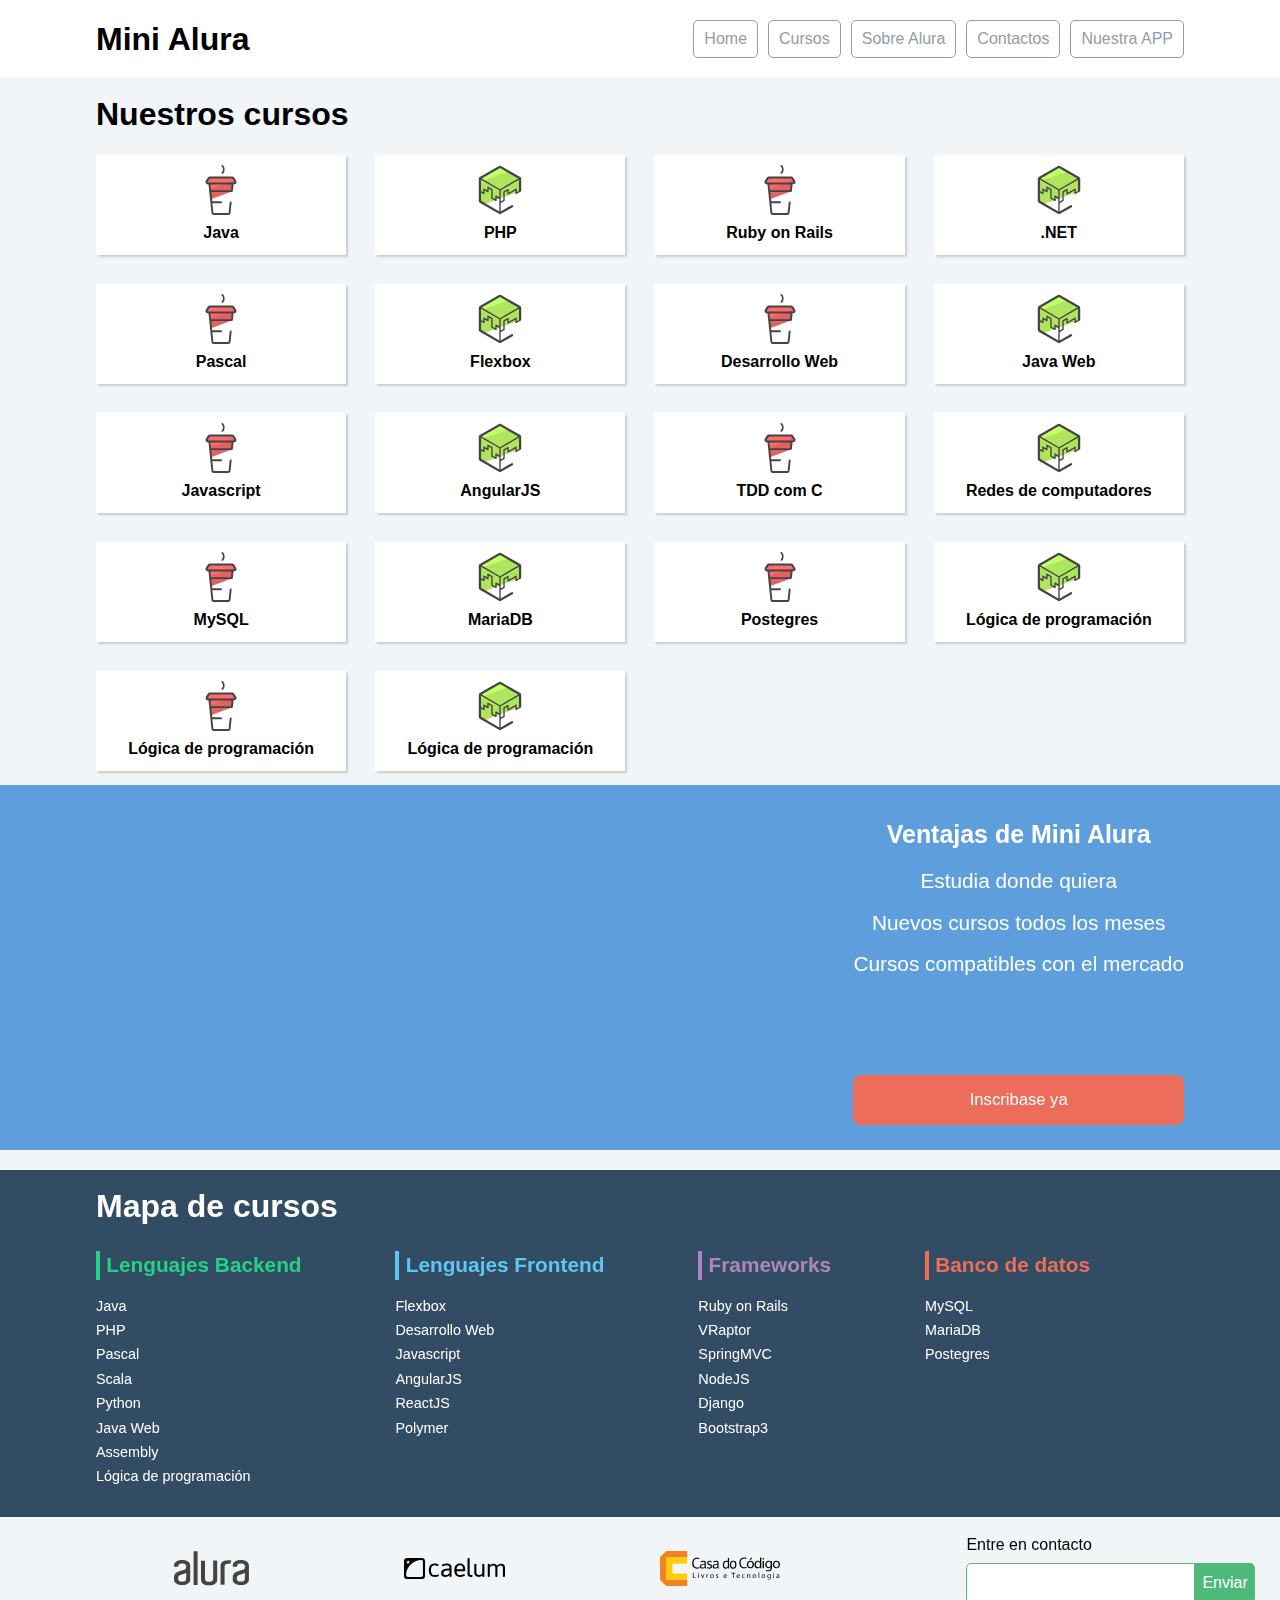
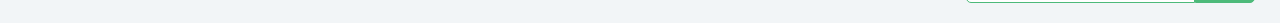
<file: index.html>
<!DOCTYPE html>
<html lang="en">
<head>
     <meta charset="UTF-8">
     <meta http-equiv="X-UA-Compatible" content="IE=edge">
     <meta name="viewport" content="width=device-width, initial-scale=1.0">
     <title>Mini Alura - Cursos Online</title>
     <link rel="stylesheet" href="css/reset.css">
	 <link rel="stylesheet" href="css/style.css">
	 <link rel="stylesheet" href="css/flexbox.css">
</head>
<body>
  <header class="headerPrincipal">
       <div class="container">
          <h1 class="headerPrincipal-titulo">
              <a href="#">Mini Alura</a>
           </h1>

           <nav class="headerPrincipal-nav">
               <a class="headerPrincipal-nav-link " href="#">Home</a>
               <a class="headerPrincipal-nav-link  " href="#">Cursos</a>
               <a class="headerPrincipal-nav-link " href="#">Sobre Alura</a>
               <a class="headerPrincipal-nav-link " href="#">Contactos</a>
               <a class="headerPrincipal-nav-link headerPrincipal-nav-link-app" href="#">Nuestra APP</a>
           </nav>
       </div>

    </header>

 <main class="contenidoPrincipal">
     <div class="container">
         <h2 class="subtitulo">Nuestros cursos</h2>

          <nav>
               <ul class="contenidoPrincipal-cursos">
                  <li class="contenidoPrincipal-cursos-link"><a href="#">Java</a></li>
                  <li class="contenidoPrincipal-cursos-link"><a href="#">PHP</a></li>
                  <li class="contenidoPrincipal-cursos-link"><a href="#">Ruby on Rails</a></li>
                  <li class="contenidoPrincipal-cursos-link"><a href="#">.NET</a></li>
                  <li class="contenidoPrincipal-cursos-link"><a href="#">Pascal</a></li>
                  <li class="contenidoPrincipal-cursos-link"><a href="#">Flexbox</a></li>
                  <li class="contenidoPrincipal-cursos-link"><a href="#">Desarrollo Web</a></li>
                  <li class="contenidoPrincipal-cursos-link"><a href="#">Java Web</a></li>
                  <li class="contenidoPrincipal-cursos-link"><a href="#">Javascript</a></li>
                  <li class="contenidoPrincipal-cursos-link"><a href="#">AngularJS</a></li>
                  <li class="contenidoPrincipal-cursos-link"><a href="#">TDD com C</a></li>
                  <li class="contenidoPrincipal-cursos-link"><a href="#">Redes de computadores</a></li>
                  <li class="contenidoPrincipal-cursos-link"><a href="#">MySQL</a></li>
                  <li class="contenidoPrincipal-cursos-link"><a href="#">MariaDB</a></li>
                  <li class="contenidoPrincipal-cursos-link"><a href="#">Postegres</a></li>
                  <li class="contenidoPrincipal-cursos-link"><a href="#">Lógica de programación</a></li>
                  <li class="contenidoPrincipal-cursos-link"><a href="#">Lógica de programación</a></li>
                  <li class="contenidoPrincipal-cursos-link"><a href="#">Lógica de programación</a></li>
              </ul>
          </nav>
      </div>

     <section class="videoSobre">
          <div class="container">
              <iframe class="videoSobre-video" width="560" height="315" src="https://www.youtube.com/embed/bIlOsJzBVaY?list=PLh2Y_pKOa4UcF1BYPJR3EIMRi3nWAUxIp" frameborder="0" allowfullscreen></iframe>
            
              <div class="videoSobre-sobre">
                  <h2 class="videoSobre-sobre-title">Ventajas de Mini Alura</h2>
                   <ul class="videoSobre-sobre-list">
                      <li class="videoSobre-sobre-item">Estudia donde quiera</li>
                      <li class="videoSobre-sobre-item">Nuevos cursos todos los meses</li>
                      <li class="videoSobre-sobre-item">Cursos compatibles con el mercado</li>
                  </ul>
                    <button class="videoSobre-button">Inscribase ya</button>
               </div>
            </div>
      </section>
   </main>

   <footer class="rodapePrincipal">
       <div class="container">
           <section class="rodapePrincipal-navMap">
              <h3 class="subtitulo">Mapa de cursos</h3>
              <nav class="rodapePrincipal-navMap-list">
                  <h4 class="navmap-list-title navmap-list-title-backend">Lenguajes Backend</h4>
                   <a class="rodapePrincipal-navMap-link" href="#">Java</a>
                   <a class="rodapePrincipal-navMap-link" href="#">PHP</a>
                   <a class="rodapePrincipal-navMap-link" href="#">Pascal</a>
                   <a class="rodapePrincipal-navMap-link" href="#">Scala</a>
                   <a class="rodapePrincipal-navMap-link" href="#">Python</a>
                   <a class="rodapePrincipal-navMap-link" href="#">Java Web</a>
                   <a class="rodapePrincipal-navMap-link" href="#">Assembly</a>
                   <a class="rodapePrincipal-navMap-link" href="#">Lógica de programación</a>
                  
                   <h4 class="navmap-list-title navmap-list-title-frontend">Lenguajes Frontend</h4>
                   <a class="rodapePrincipal-navMap-link" href="#">Flexbox</a>
                   <a class="rodapePrincipal-navMap-link" href="#">Desarrollo Web</a>
                   <a class="rodapePrincipal-navMap-link" href="#">Javascript</a>
                   <a class="rodapePrincipal-navMap-link" href="#">AngularJS</a>
                   <a class="rodapePrincipal-navMap-link" href="#">ReactJS</a>
                   <a class="rodapePrincipal-navMap-link" href="#">Polymer</a>
                
                   <h4 class="navmap-list-title navmap-list-title-framework">Frameworks</h4>
                   <a class="rodapePrincipal-navMap-link" href="#">Ruby on Rails</a>
                   <a class="rodapePrincipal-navMap-link" href="#">VRaptor</a>
                   <a class="rodapePrincipal-navMap-link" href="#">SpringMVC</a>
                   <a class="rodapePrincipal-navMap-link" href="#">NodeJS</a>
                   <a class="rodapePrincipal-navMap-link" href="#">Django</a>
                   <a class="rodapePrincipal-navMap-link" href="#">Bootstrap3</a>

                   <h4 class="navmap-list-title navmap-list-title-bancoDeDados">Banco de datos</h4>
                   <a class="rodapePrincipal-navMap-link" href="#">MySQL</a>
                   <a class="rodapePrincipal-navMap-link" href="#">MariaDB</a>
                   <a class="rodapePrincipal-navMap-link" href="#">Postegres</a>

                </nav>
           </section>

        </div>

     <section class="rodapePrincipal-patrocinadores">
          <div class="container">
              <ul class="rodapePrincipal-patrocinadores-list">
                  <li>
                      <a class="rodapePrincipal-patrocinadores-list-link patrocinadores-list-link-alura" href="#">
                         <img src="img/logos/alura.svg" alt="Logo da Alura">
                      </a>
                  </li>
                  <li>
                      <a class="rodapePrincipal-patrocinadores-list-link patrocinadores-list-link-caelum" href="#">
                          <img src="img/logos/caelum.svg" alt="Logo da Caelum">
                      </a>
                  </li>
                  <li>
                      <a class="rodapePrincipal-patrocinadores-list-link patrocinadores-list-link-casaDoCodigo" href="#">
                          <img src="img/logos/cdc.svg" alt="Logo da Casa do Código">
                       </a>
                  </li>
               </ul>
               <form class="rodapePrincipal-contactoForm" action="#">
                  <fieldset>
                      <legend class="rodapePrincipal-contactoForm-legend" for="email-contacto">Entre en contacto</legend>
                       <div class="rodapePrincipal-contactoForm-fieldset"> 
                          <input class="rodapePrincipal-contactoForm-emailInput" type="email" name="email-contacto" id="email-contacto">
                          <button class="rodapePrincipal-contactoForm-submit" type="submit">Enviar</button>
                       </div>
                   </fieldset>
               </form>
           </div>
       </section>
   </footer>

</body>
</html>
</file>
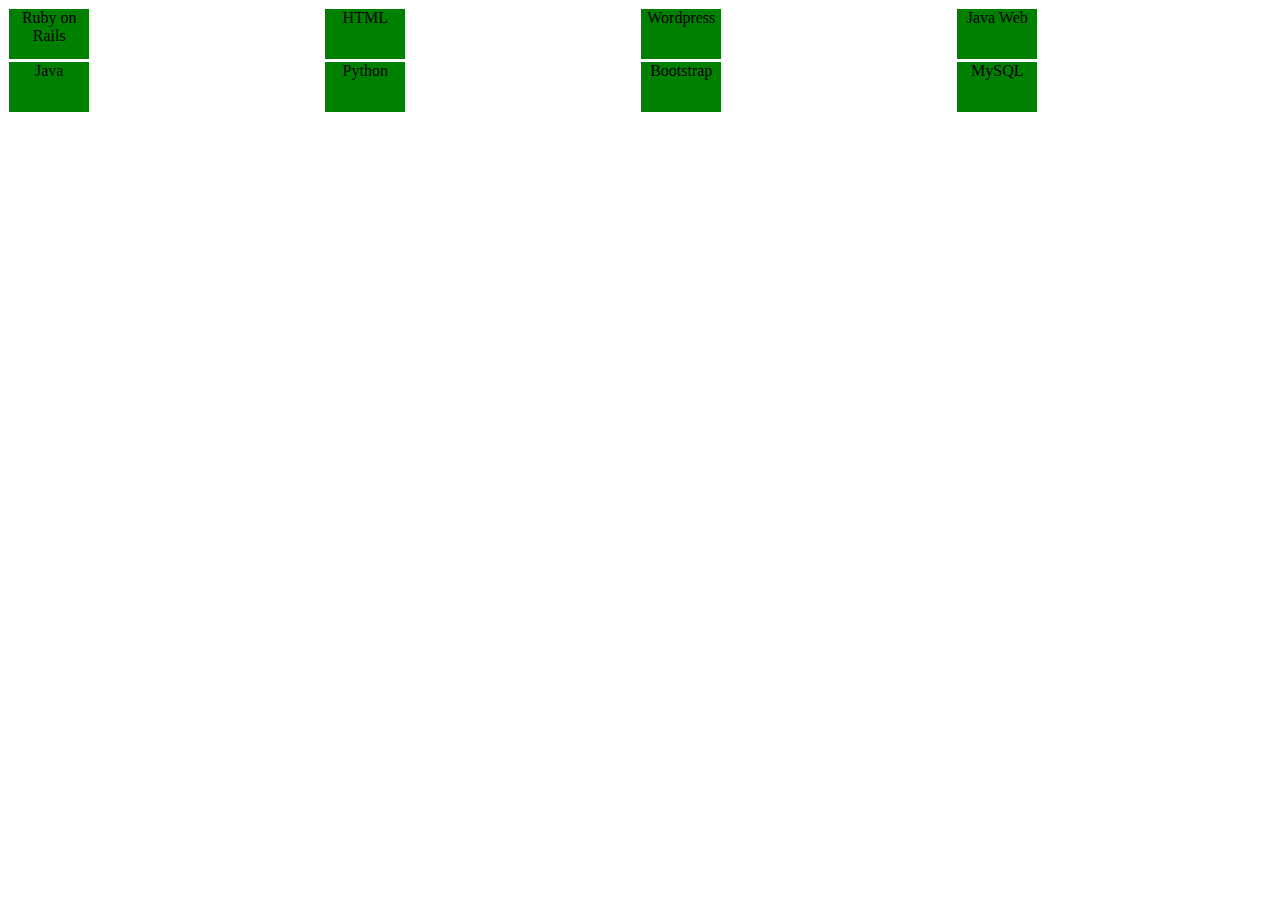
<file: grid.html>
<!DOCTYPE html>
<html lang="en">
<head>
    <meta charset="UTF-8">
    <meta http-equiv="X-UA-Compatible" content="IE=edge">
    <meta name="viewport" content="width=device-width, initial-scale=1.0">
    <link rel="stylesheet" href="grid.css">
    <title>grid</title>
</head>
<body>
    <div class="grid">
        <div class="box">Ruby on Rails</div>
        <div class="box">Java</div>
        <div class="box">HTML</div>
        <div class="box">Python</div>
        <div class="box">Wordpress</div>
        <div class="box">Bootstrap</div>
        <div class="box">Java Web</div>
        <div class="box">MySQL</div>
    </div>
    
</body>
</html>
</file>
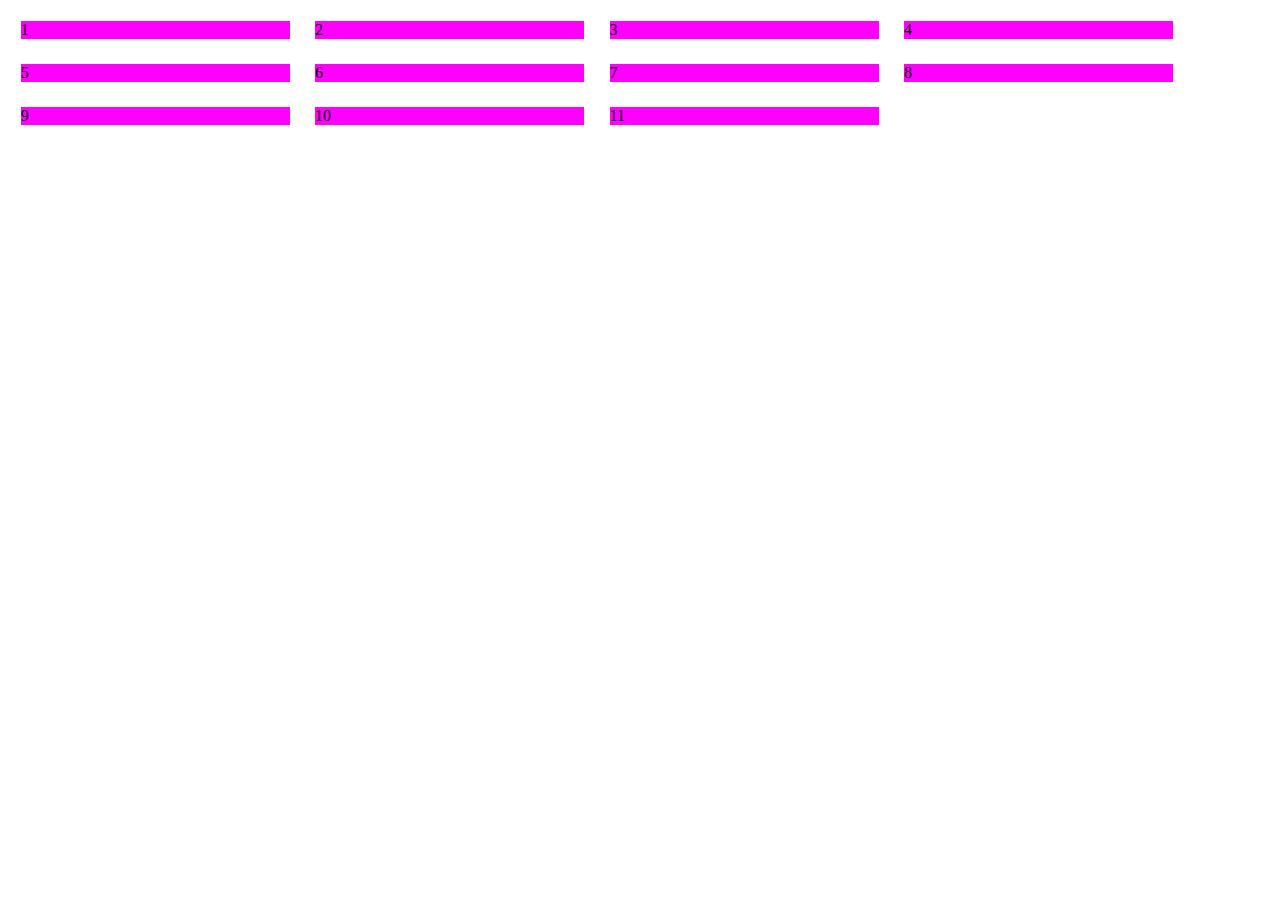
<file: grid2.html>
<!DOCTYPE html>
<html lang="en">
<head>
    <meta charset="UTF-8">
    <meta http-equiv="X-UA-Compatible" content="IE=edge">
    <meta name="viewport" content="width=device-width, initial-scale=1.0">
    <title>Grid 2</title>
    <link rel="stylesheet" href="grid2.css">
</head>
<body>
    <div class="grid">
        <!-- primera línea -->
        <div class="course"> 1</div>
        <div class="course"> 2</div>
        <div class="course"> 3</div>
        <!-- segunda línea -->
        <div class="course"> 4</div>
        <div class="course"> 5</div>
        <div class="course"> 6</div>
        <!-- tercera línea -->
        <div class="course"> 7</div>
        <div class="course"> 8</div>
        <div class="course"> 9</div>
        <!-- cuarta línea -->
        <div class="course"> 10</div>
        <div class="course"> 11</div>
    </div>
</body>
</html>
</file>
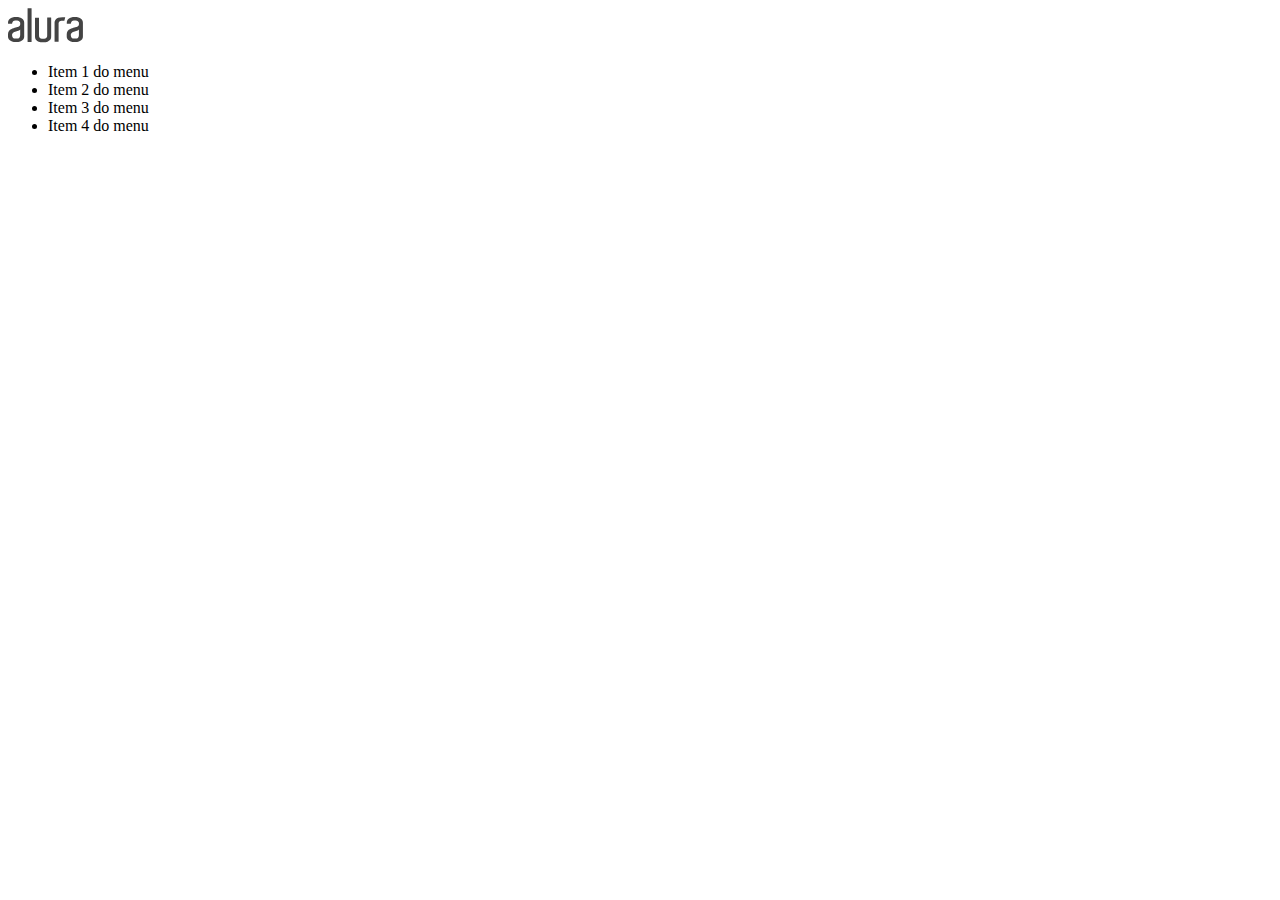
<file: css/ejerc.html>
<!DOCTYPE html>
<html lang="en">
<head>
    <meta charset="UTF-8">
    <meta http-equiv="X-UA-Compatible" content="IE=edge">
    <meta name="viewport" content="width=device-width, initial-scale=1.0">
    <title>Document</title>
    <link rel="stylesheet" href="ejerc.css">
</head>
    <header class="cabecalho">
        <a class="logo" href="#">
          <img src="img/logos/alura.svg" alt="Logo da Alura">
        </a>
      
        <ul class="menu">
          <li class="menu-item">Item 1 do menu</li>
          <li class="menu-item">Item 2 do menu</li>
          <li class="menu-item">Item 3 do menu</li>
          <li class="menu-item">Item 4 do menu</li>
        </ul>
    </header>
</html>
</file>
<file: css/style.css>
body {
	background-color: #F2F5F7;
	font-family: 'Open Sans',Arial,sans-serif;
}
.container {
	width: 94%;
	margin: 0 auto;
}
.headerPrincipal {
	background-color: #FFF;
	padding: 20px 0;
}
.headerPrincipal-titulo {
	font-weight: bold;
	font-size: 2em;
	margin-bottom: 20px;
}
.headerPrincipal-titulo a {
	text-decoration: none;
	color: inherit;
}
.headerPrincipal-nav-link {
	padding: 10px;
	margin-bottom: 10px;
	color: #9799A6;
	background-color: #FFF;
	text-decoration: none;
	transition: .5s;
	display: block;
	border-bottom: 1px solid #9799A6;
}

.contenidoPrincipal { /* aca recien se ponen renglon uno debajo del otro*/
	margin-top: 20px;
	margin-bottom: 20px;
}

.subtitulo { /*Nuestros cursos*/
	font-weight: bold;
	font-size: 32px;
	margin-bottom: 10px;
	text-align: center;
}
.contenidoPrincipal-cursos-link {
	height: 100px;
	background-color: #FFF;
	text-align: center;
	margin: 1%;
	transition: .3s;
	box-shadow: 2px 2px 2px #CCC;
	position: relative;
}
.contenidoPrincipal-cursos-link a {
	text-decoration: none;
	color: #000;
	font-weight: bold;
	display: block;
	width: 100%;
	height: 100%;
	position: absolute;
	top: 0;
	left: 0;
}
.contenidoPrincipal-cursos-link:hover {
	box-shadow: 4px 4px 4px #CCC;
}
.contenidoPrincipal-cursos-link a:before {
	content: '';
	display: block;
	width: 50px;
	height: 50px;
	margin: 10px auto;
}
.contenidoPrincipal-cursos-link:nth-child(even) a:before {
	background: url(../img/background1.svg) no-repeat;	
}
.contenidoPrincipal-cursos-link:nth-child(odd) a:before {
	background: url(../img/background2.svg) no-repeat;
}
.rodapePrincipal { /*footer*/
	background-color: #324C64;
	padding-top: 20px;
}
.rodapePrincipal .subtitulo {
	color: #FFF;
}

.rodapePrincipal-navMap-link {
	text-decoration: none;
	color: #FFF;
	margin-top: 10px;
}

.rodapePrincipal-navMap-link {
	font-size: .9em;

}
.navmap-list-title {/* agrandó las letras y los separó listado de footer*/
	font-weight: 700;
	font-size: 1.3em;
	margin: .9em 0;
	padding-left: .3em;
	padding-top: .2em;
	padding-bottom: .2em;
}
.navmap-list-title + .rodapePrincipal-navMap-link {
	margin-top: 0;
}
/*colores letras del listado footer*/
.navmap-list-title-bancoDeDados { color: #EC6E5A; border-left: 4px solid #EC6E5A; }
.navmap-list-title-framework { color: #AD85BF; border-left: 4px solid #AD85BF; }
.navmap-list-title-frontend { color: #5EC6F3; border-left: 4px solid #5EC6F3; }
.navmap-list-title-backend { color: #25D285; border-left: 4px solid #25D285; }

/*parte blanca del footer*/
.rodapePrincipal-patrocinadores {
	margin-top: 30px;
	background: #F2F5F7;
	padding: 20px 0;
}

.rodapePrincipal-contactoForm {
	margin-top: 20px;
	text-align: center;
}
.rodapePrincipal-contactoForm label[for=email-contacto] {
	font-weight: bold;
	font-size: 14px;
	color: #000;
	margin-bottom: 5px;
	display: block;
}
.rodapePrincipal-contactoForm-emailInput {
	border-top-left-radius: 5px;
	border-bottom-left-radius: 5px;
	padding: 10px;
}

.rodapePrincipal-contactoForm-submit {
	border-top-right-radius: 5px;
	border-bottom-right-radius: 5px;
	background-color: #4DBA7A;
	color: #FFF;
	cursor: pointer;
	
}
 /* boton contacto todo verde*/
.rodapePrincipal-contactoForm-submit,
.rodapePrincipal-contactoForm-emailInput {
	outline: 0;
	border: 1px solid #4DBA7A;
	box-sizing: border-box;
	font-size: 16px;
}

/* fondo video antes del footer*/
.videoSobre {
	background-color: #5E9EDC;
	padding: 25px 0;

}

.videoSobre-video {
	max-width: 100%;
}
 /* letras debajo del video color blancas*/
 .videoSobre .container {
	color: #FFF;
}
.videoSobre-sobre-title { /*Ventajas del Mini Alura*/
	font-size: 1.2em;
	font-weight: bolder;
}
.videoSobre-sobre { /* tamaño de letra y separación de renglones*/
	font-size: 1.3em;
	line-height: 2;
}
.videoSobre-button { /* boton inscribase ya*/
	border-radius: 8px;
	background-color: #ec6e5a;
	display: block;
	color: #FFF;
	border: none;
	height: 50px;
	font-size: .8em;
	outline: none;
}
.rodapePrincipal-contactoForm-legend {
	margin-bottom: 10px;
}
@media(min-width: 769px) {

	.container {
		width: 85%;	
	}

	.subtitulo {
		text-align: left;
	}

	.headerPrincipal-nav-link {
		border-radius: 5px;
		border: 1px solid #9799A6;
	}

	.headerPrincipal-nav-link:hover {
		color: #FFF;
		background-color: #9799A6;
	}

	.headerPrincipal-titulo {
		margin: 0;
	}

	.headerPrincipal-nav {
		width: auto;
	}

	.headerPrincipal-nav-link {
		width: auto;
		margin: 0 0 0 10px;
	}

	.rodapePrincipal-contactoForm {
		margin-top: 0;
		text-align: left;
	}

	.contenidoPrincipal-cursos-link:nth-child(3n) {
		margin-right: 0;
	}

	.contenidoPrincipal-cursos-link:nth-child(3n+1) {
		margin-left: 0;
	}

}

@media(min-width: 1000px) {
	.contenidoPrincipal-cursos-link {
		margin: 1.333%;
	}

	.contenidoPrincipal-cursos-link:nth-child(3n) {
		margin-right: 1.33%;
	}

	.contenidoPrincipal-cursos-link:nth-child(3n+1) {
		margin-left: 1.333%;
	}

	.contenidoPrincipal-cursos-link:nth-child(4n) {
		margin-right: 0;
	}

	.contenidoPrincipal-cursos-link:nth-child(4n+1) {
		margin-left: 0;
	}

	.videoSobre-sobre {
		margin-left: 1.5em;
	}

}
</file>
<file: css/flexbox.css>
@media only screen and (max-width: 768px) {
/* responsive*/
.headerPrincipal .container{
     flex-direction: column;/* este reemplaza al diplay flex del de la compu
      hizo que el menú se pusiera debajo del titulo Mini Alura*/
      align-items: initial;/* antes estaba align-items: center;*/
      text-align:center; 
}
/* con este queda un renglon debajo del otro*/
.headerPrincipal-nav-link{
    flex-direction:column; 
 
}
.headerPrincipal-nav-link.headerPrincipal-nav-link-app{
        order:-1; 
    /*si en el responsive quiero poner primero en el menú al item nuestra app,
     se coloca order-1 ya que cero es home pero no me funciona ...ver https://css-tricks.com/snippets/css/a-guide-to-flexbox/*/
}
.contenidoPrincipal-cursos{
    flex-direction:column;
}
.contenidoPrincipal-cursos-link{
     width: 100%;
}
.rodapePrincipal-navMap-list{
    height:auto;   
    display: flex;
    flex-direction: column; 
    flex-wrap: wrap;
}
.rodapePrincipal-patrocinadores .container{
    flex-direction:column;
}
.rodapePrincipal-patrocinadores-list{
   /* del profe a mi no me queda asi
    align-items:center;
    width:100%;
    margin: 0;
    me queda como al profe con esto:*/
    align-items:initial;
    width:100%;
    margin: 0;
    display: flex;
    justify-content: space-around;
}
.rodapePrincipal-contactoForm{
    
}
.rodapePrincipal-contactoForm-emailInput{   
    justify-content: center;    
}
.headerPrincipal-nav-link-app{
    order:-1; 
/*si en el responsive quiero poner primero en el menú al item nuestra app,
 se coloca order-1 ya que cero es home pero no me funciona ...
 si lo pongo en el no responsive si funciona  ver https://css-tricks.com/snippets/css/a-guide-to-flexbox/*/
}
.videoSobre .container{
    flex-direction: column;
}
.videoSobre-sobre{
    text-align: center;
    display:flex;
    flex-direction:column; /*el boton inscribase ya adoptó el ancho de la columna*/
}
}

@media only screen and (min-width: 768px) {
    
 /*hace que se hagan tipo botoncito a la derecha los link de home etc*/
.headerPrincipal .container {
	display: flex;
	align-items: center;
	justify-content: space-between;
}

.headerPrincipal-nav {
	display: flex;
}
.rodapePrincipal-patrocinadores .container{/* Entre en contacto de abajo de todo se fue a la derecha*/
     display:flex;
     justify-content: space-between;
}
.rodapePrincipal-patrocinadores-list{ /* se alinearon los iconos de abajo de todo: alura, Caelum, casa de codigo*/
    display: flex;
	align-items: center;
	justify-content: space-around; /* se logra espacio uniforme entre cada icono*/
    width: 70%;
    margin-right:5% ;
}
.rodapePrincipal-contactoForm{
    width: 20%;
}
.rodapePrincipal-contactoForm-fieldset{
    display: flex;
}
.rodapePrincipal-navMap-list{/*listado de footer en columna*/
    display: flex;
    flex-direction: column;
    height: 255px;
    flex-wrap: wrap; /*con esto lo puso horizontal*/
}
.contenidoPrincipal-cursos{
    display: flex;
    flex-wrap:wrap;
}
.contenidoPrincipal-cursos-link{
    width:23%;
}
.videoSobre .container{
    display: flex;
}
.videoSobre-sobre{
    text-align: center;
    display:flex;
    flex-direction:column; /*el boton inscribase ya adoptó el ancho de la columna*/
}
.videoSobre-video{
    flex-grow:2;/*Flex-grow va a tomar todo el espacio
 que está sobrando de lado a lado y lo va a dividir en la
  cantidad de secciones que yo le indique. Por ejemplo, en este caso va a tomar dos espacios y los va a dividir entre el espacio que está el video*/
  flex-shrink: 2; /*este va a achicar cuando achiquemos la pantalla y se va a adaptar*/
}
.videoSobre-sobre-list{
    flex-grow:2;/*colocamos aquí un flex-grow. Vamos a colocarle un 2. 
¿Qué va a hacer ese flex-grow en este caso? Él va a crear de ese espacio que le estoy indicando,
 de 2, va a crear dos partes y colocarlo entre los dos elementos, creando ese espacio entre el botón y el texto.*/
}
}
</file>
<file: grid.css>
.box {
    height: 50px;
    width: 80px;
    background-color: green;
    text-align: center;
    margin-left:0.1%;
    margin-right:0.1%;
    margin-bottom: 0.1%;
    margin-top: 0.1%;
  }
  
  .grid{ /* queda horizontal*/
    display: flex;
    flex-wrap: wrap; /*con esto lo puso horizontal*/
  }
  /* sii lo puse bien!!
  .grid {
    display: flex;
    flex-wrap: wrap;
  }
  para ponerlos  en dos columnas el siguiente*/
  .grid{
    display: flex;
    height: 125px; /* esto si es 250 quedan dos columnas  
    cuanto mas chico es el largo del espacio en mas columnas se distribuyen los box, si lo quito quedan todos en horizontal */
   /* justify-content: space-around; espacio entre cada box
   justify-content: space-between;
   estos dos no se usan en el grid poprque complica los expacios a la hora de usar F12 */
    flex-direction: column;
    flex-wrap: wrap; /*con esto lo puso horizontal*/
  }
</file>
<file: grid2.css>
.grid {
    display: flex;
    flex-wrap: wrap;
  }
.course {
    width: 21.3%;/* SI CAMBIO EL ANCHO CAMBIO LA DISTRIBUCIÓN DE COLUMNAAS*/
    margin: 1%;
    background: magenta;
  }
</file>
<file: css/ejerc.css>
.cabecalho-nav {
   display: flex;
	align-items: center;
	justify-content: space-between;
}
/* alineados horizontalmente en el centro
.cabecalho {
    display: flex;  
  }
  .menu-item{
    list-style:none;
    text-align: center; 
  }
  .logo{
    margin-left: 45%;
    text-align: center; 
  }*/
/* alineados verticalmente en el centro
  .cabecalho {
     display: block;
    justify-content: space-between;
     text-align: center;
    
}
.menu-item{
  list-style:none;
 } */
</file>
